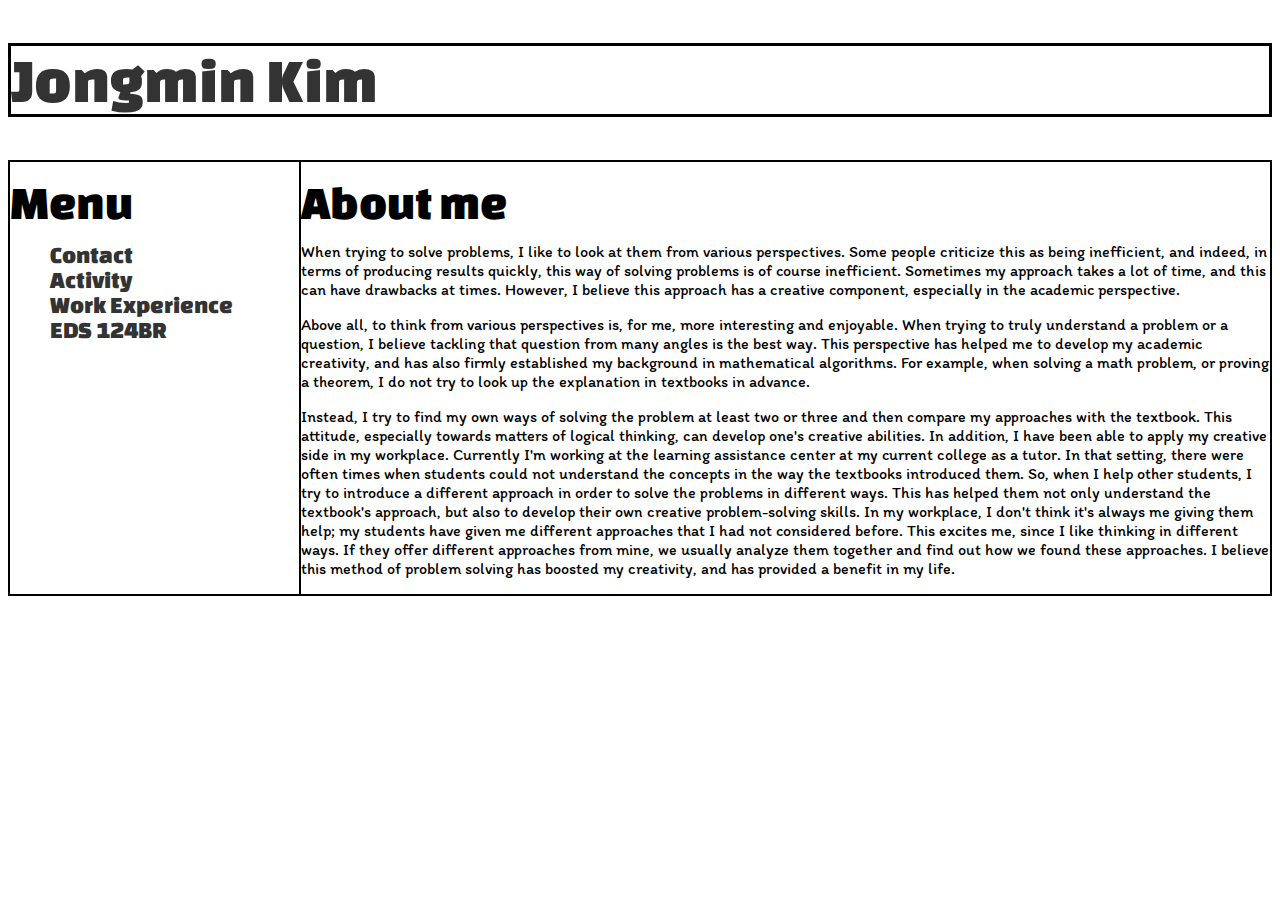
<file: index.html>
<!DOCTYPE html>
<html>
    <head>
        <meta charset="utf-8">
        <link href="https://fonts.googleapis.com/css?family=Changa+One|Itim&display=swap" rel="stylesheet">
        <link rel="stylesheet" type="text/css" href="css/style.css">
    </head>

    <body>
    <h1><a href="index.html" title="Home">Jongmin Kim</a></h1>
    <div id="grid">
        <div id="menu">
            <h2>Menu</h2>
             <ul>
                 <a href="contact.html"><li>Contact</li></a>
                 <a href="activity.html"><li>Activity</li></a>
                 <a href="WE.html"><li>Work Experience</li></a>
                 <a href="teaching.html"><li>EDS 124BR</li></a>
             </ul>
        </div>
        <div id="introduce">
            <h2>About me</h2>    
        <p>When trying to solve problems, I like to look at them from various perspectives. Some people criticize this as being inefficient, and indeed, in terms of producing results quickly, this way of solving problems is of course inefficient. Sometimes my approach takes a lot of time, and this can have drawbacks at times. However, I believe this approach has a creative component, especially in the academic perspective.</p>
        <p>Above all, to think from various perspectives is, for me, more interesting and enjoyable. When trying to truly understand a problem or a question, I believe tackling that question from many angles is the best way. This perspective has helped me to develop my academic creativity, and has also firmly established my background in mathematical algorithms. For example, when solving a math problem, or proving a theorem, I do not try to look up the explanation in textbooks in advance.</p>
        <p>Instead, I try to find my own ways of solving the problem at least two or three and then compare my approaches with the textbook. This attitude, especially towards matters of logical thinking, can develop one's creative abilities. In addition, I have been able to apply my creative side in my workplace. Currently I'm working at the learning assistance center at my current college as a tutor. In that setting, there were often times when students could not understand the concepts in the way the textbooks introduced them. So, when I help other students, I try to introduce a different approach in order to solve the problems in different ways. This has helped them not only understand the textbook's approach, but also to develop their own creative problem-solving skills. In my workplace, I don't think it's always me giving them help; my students have given me different approaches that I had not considered before. This excites me, since I like thinking in different ways. If they offer different approaches from mine, we usually analyze them together and find out how we found these approaches. I believe this method of problem solving has boosted my creativity, and has provided a benefit in my life.</p>    
        </div>
    </div>    
    </body> 
</html>
</file>
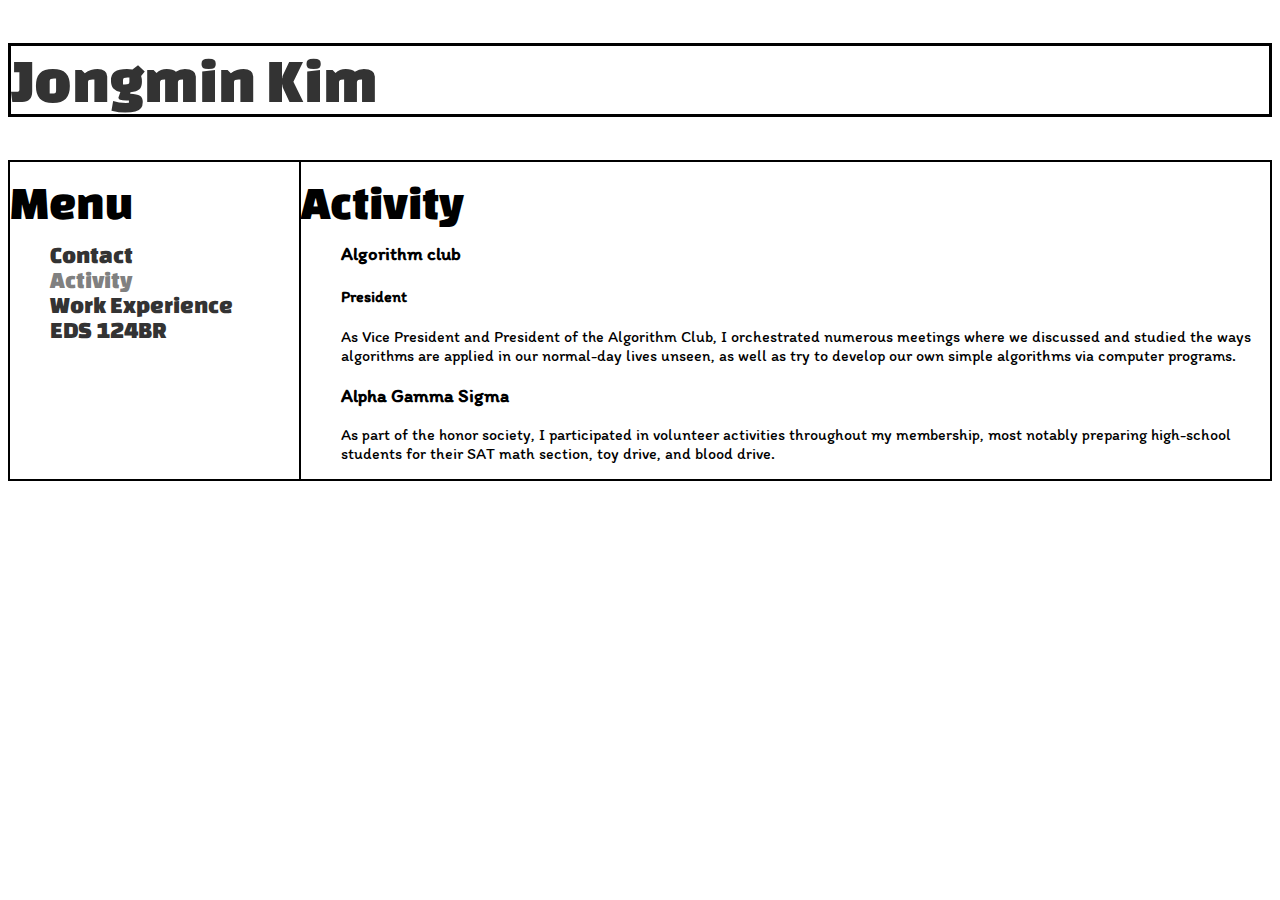
<file: activity.html>
<!DOCTYPE html>
<html>
<head>
    <meta charset="utf-8">
    <link href="https://fonts.googleapis.com/css?family=Changa+One|Itim&display=swap" rel="stylesheet">
    <title>Activity</title>
    <link rel="stylesheet" type="text/css" href="css/style.css">
</head>    
<Body>
   <h1><a href="index.html" title="Home">Jongmin Kim</a></h1></div>
   
    <div id="grid">
        <div id="menu">
            <h2>Menu</h2>
                <ul>
                    <a href="contact.html"><li>Contact</li></a>
                    <a href="activity.html"><li style="color:gray;">Activity</li></a>
                    <a href="WE.html"><li>Work Experience</li></a>
                    <a href="teaching.html"><li>EDS 124BR</li></a>
                </ul>
        </div>
        <div id="activity">
            <h2>Activity</h2>
                <ul>
                    <li><h3>Algorithm club</h3></li>
                        <h4>President</h4>
                        <p class="content">As Vice President and President of the Algorithm Club, I orchestrated numerous meetings where we discussed and studied the ways algorithms are applied in our normal-day lives unseen, as well as try to develop our own simple algorithms via computer programs.</p>
                     <li><h3>Alpha Gamma Sigma</h3></li>
                        <p class="content">As part of the honor society, I participated in volunteer activities throughout my membership, most notably preparing high-school students for their SAT math section, toy drive, and blood drive.</p>
                </ul>
        </div>
    </div>
</Body>
</html>
</file>
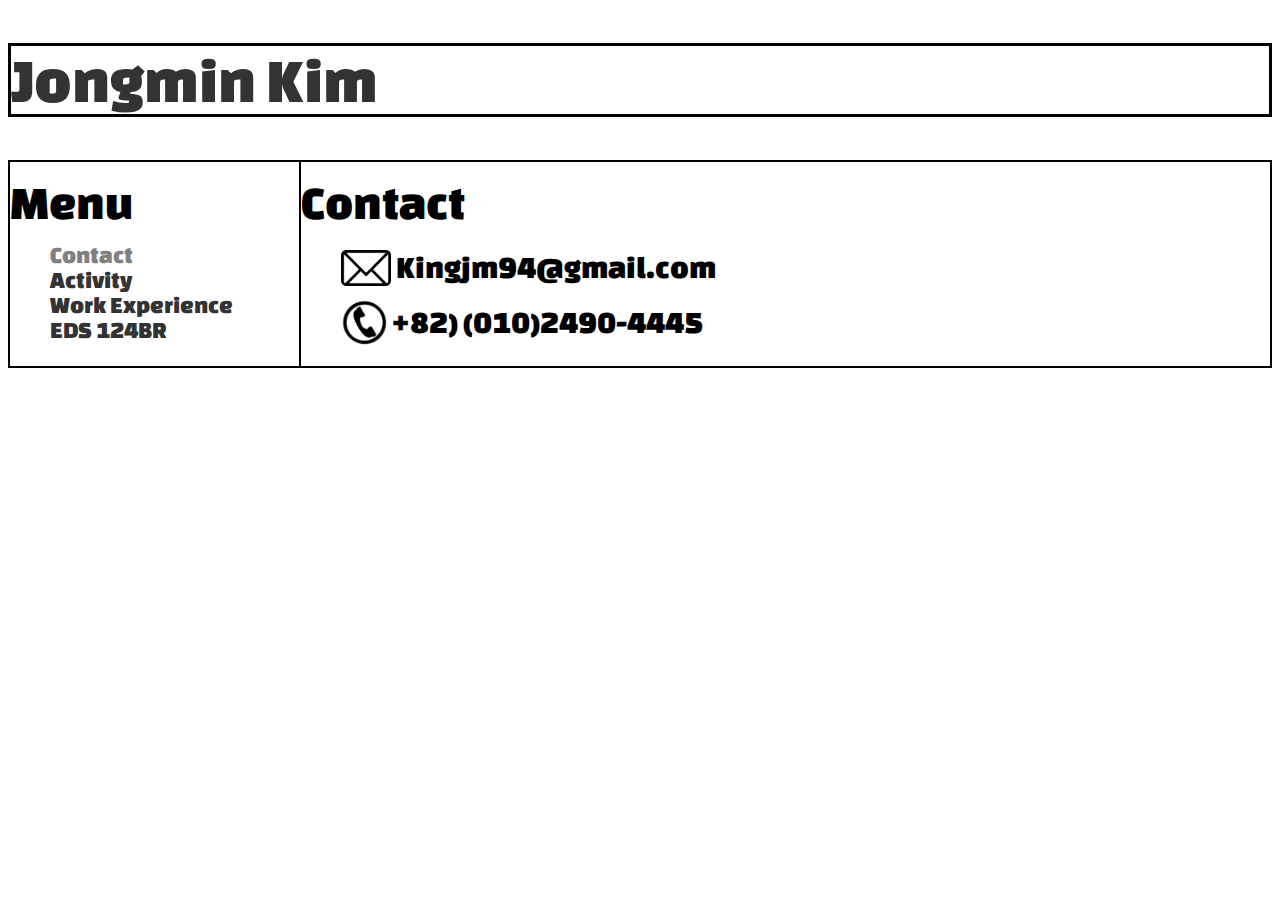
<file: contact.html>
<!DOCTYPE html>
<html>
    <head>
        <meta charset="utf-8">
        <link href="https://fonts.googleapis.com/css?family=Changa+One|Itim&display=swap" rel="stylesheet">
        <title>contact</title>
        <link rel="stylesheet" href="css/style.css">
    </head>   

    <body>
    <h1><a href="index.html" title="Home">Jongmin Kim</a></h1>
    <div id="grid">
    
        <div id="menu">
            <h2>Menu</h2>
             <ul>
                 <a href="contact.html"><li style="color:gray;">Contact</li></a>
                 <a href="activity.html"><li>Activity</li></a>
                 <a href="WE.html"><li>Work Experience</li></a>
                 <a href="teaching.html"><li>EDS 124BR</li></a>
             </ul>
        </div>
    
        <div id="contact">
            <h2>Contact</h2>    
            <ul>
                <li><img class="icon"; src="./img/emailicon.png";>  Kingjm94@gmail.com</li>
                <li><img class="icon"; src="./img/cellphoneicon.jpg"; style="top:15px";>+82) (010)2490-4445 </li>
            </ul>
        </div>

    </div> 
</body></html>
</file>
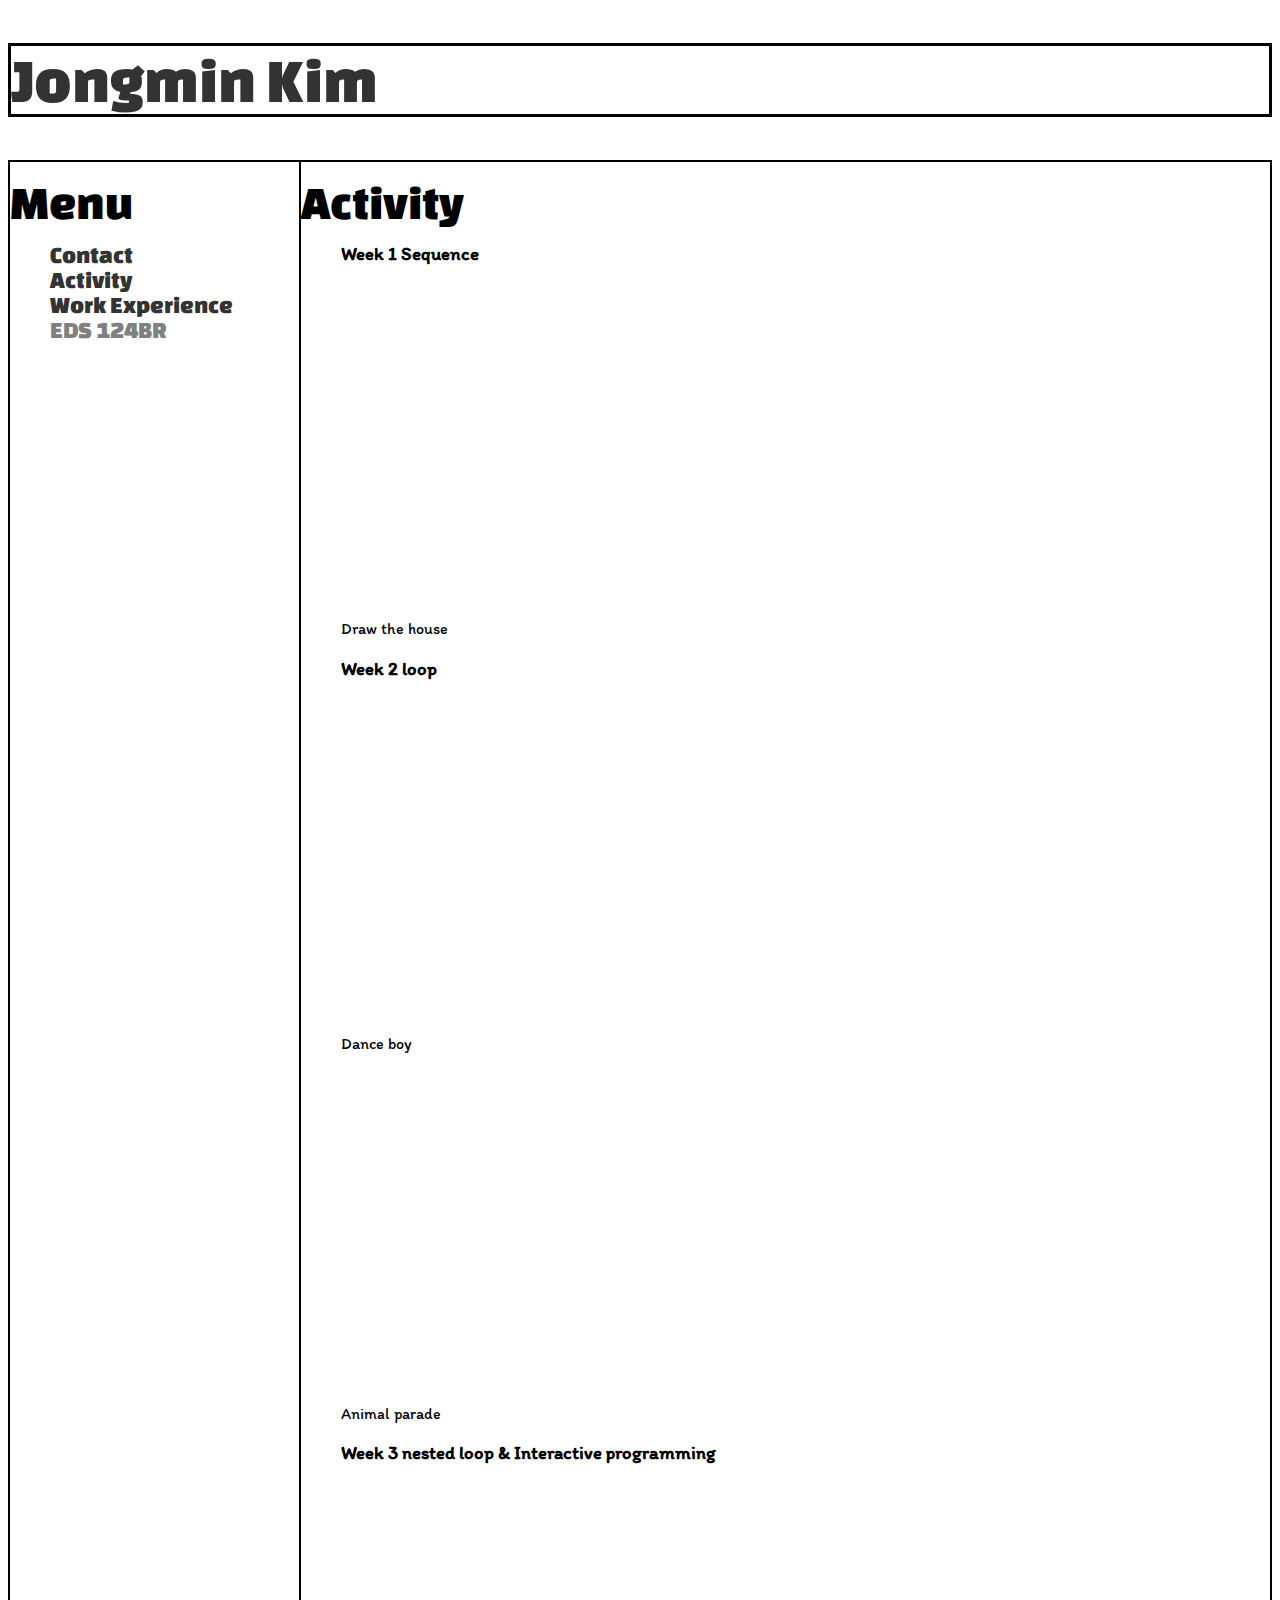
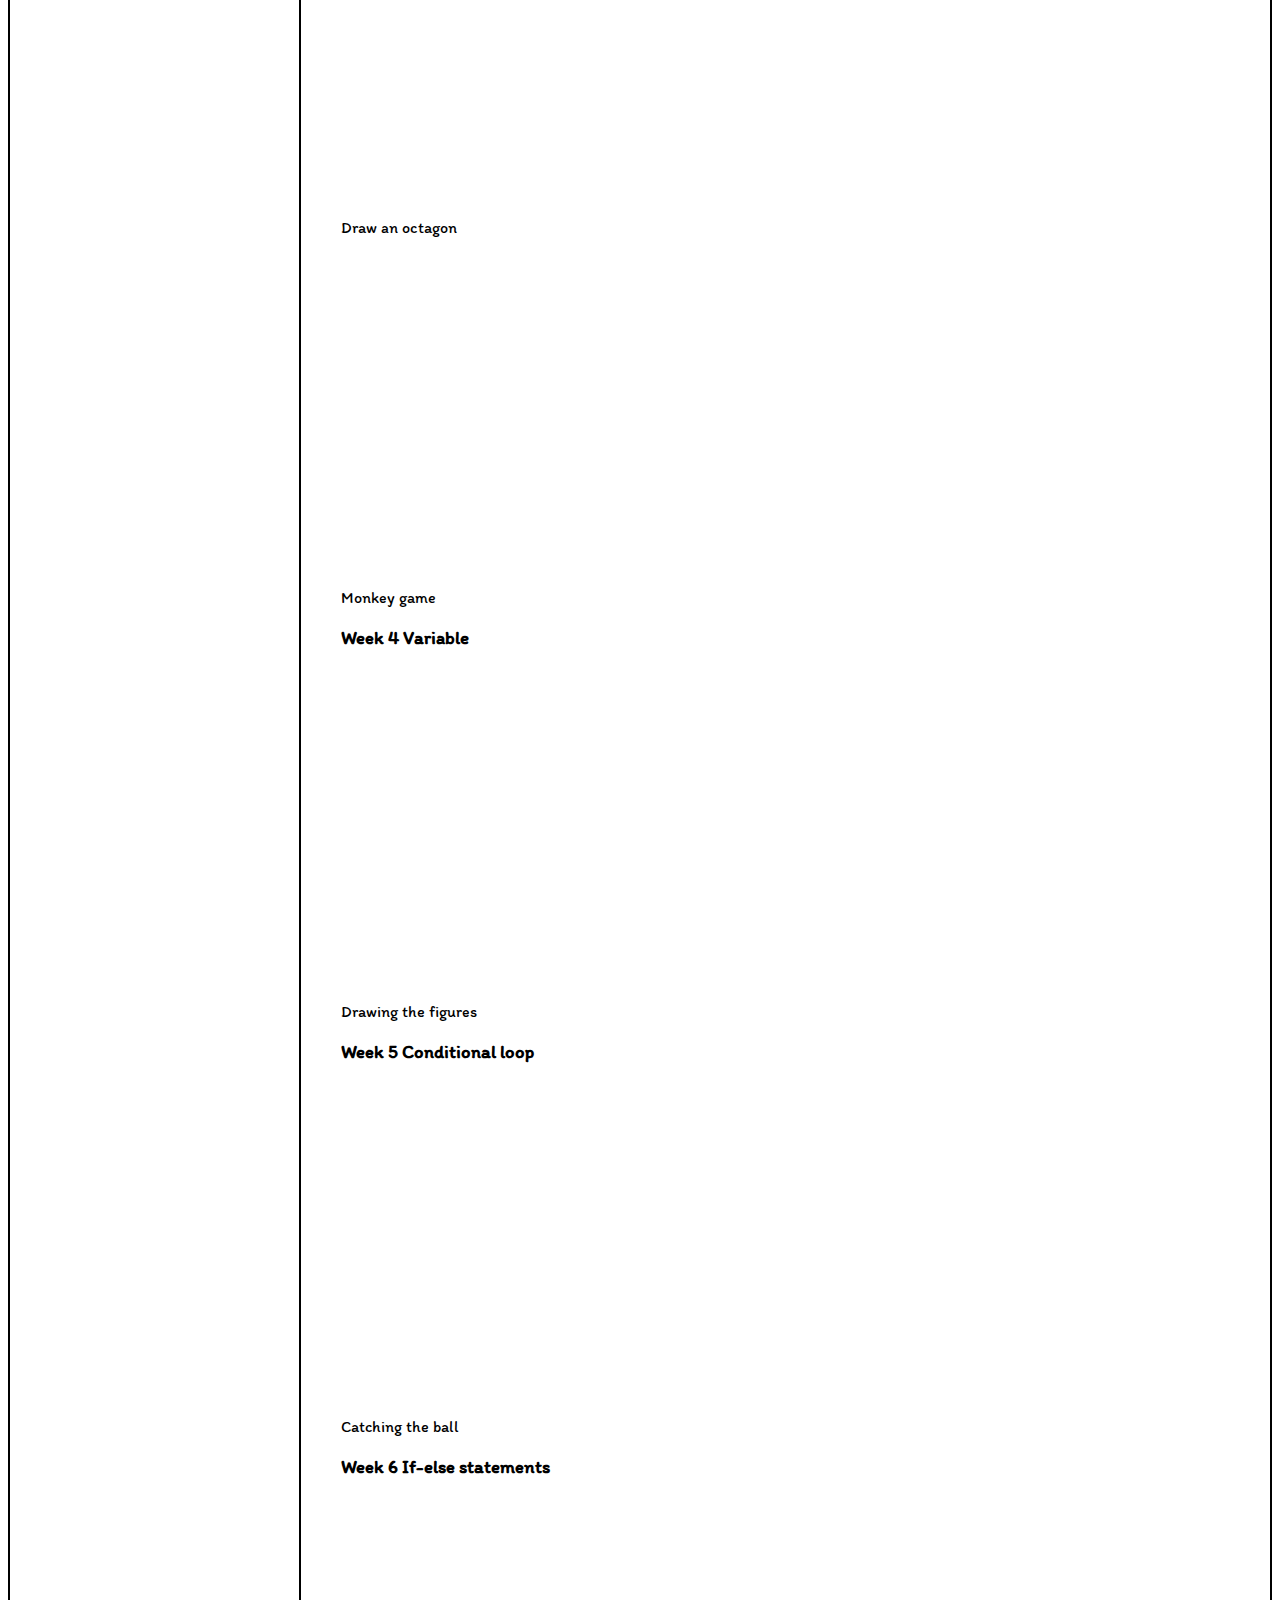
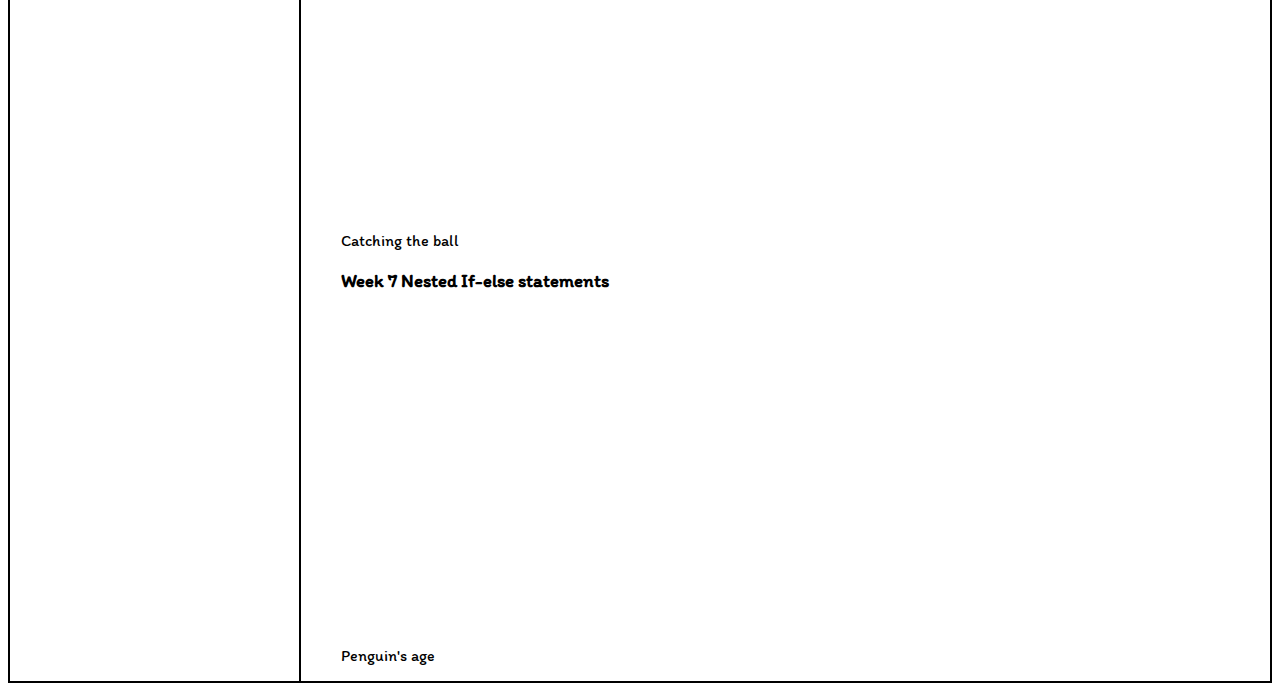
<file: teaching.html>
<!DOCTYPE html>
<html>
<head>
    <meta charset="utf-8">
    <link href="https://fonts.googleapis.com/css?family=Changa+One|Itim&display=swap" rel="stylesheet">
    <title>Teaching</title>
    <link rel="stylesheet" href="css/style.css">
</head>    
<body>
    <h1><a href="index.html" title="Home">Jongmin Kim</a></h1></div>
   
    <div id="grid">
        <div id="menu">
            <h2>Menu</h2>
                <ul>
                    <a href="contact.html"><li>Contact</li></a>
                    <a href="activity.html"><li>Activity</li></a>
                    <a href="WE.html"><li>Work Experience</li></a>
                    <a href="teaching.html"><li style="color:gray;">EDS 124BR</li></a>
                </ul>
        </div>
        <div id="activity">
            <h2>Activity</h2>
                <ul>
                    <li><h3>Week 1 Sequence</h3></li>
                    <iframe width="560" height="315" src="https://www.youtube.com/embed/QvTeGXOReHQ" title="YouTube video player" frameborder="0" allow="accelerometer; autoplay; clipboard-write; encrypted-media; gyroscope; picture-in-picture" allowfullscreen></iframe>
                        <p class="content">Draw the house</p>
                     <li><h3>Week 2 loop</h3></li>
                    <iframe width="560" height="315" src="https://www.youtube.com/embed/8dHXR_sgyu0" title="YouTube video player" frameborder="0" allow="accelerometer; autoplay; clipboard-write; encrypted-media; gyroscope; picture-in-picture" allowfullscreen></iframe>
                        <p class="content">Dance boy</p>
                    <iframe width="560" height="315" src="https://www.youtube.com/embed/jH0GvT1gYc0" title="YouTube video player" frameborder="0" allow="accelerometer; autoplay; clipboard-write; encrypted-media; gyroscope; picture-in-picture" allowfullscreen></iframe>
                        <p class="content">Animal parade</p>
                    <li><h3>Week 3 nested loop & Interactive programming</h3></li>
                    <iframe width="560" height="315" src="https://www.youtube.com/embed/0HpLFJnwjXU" title="YouTube video player" frameborder="0" allow="accelerometer; autoplay; clipboard-write; encrypted-media; gyroscope; picture-in-picture" allowfullscreen></iframe>
                        <p class="content">Draw an octagon</p>
                    <iframe width="560" height="315" src="https://www.youtube.com/embed/ntk4H1DbOG0" title="YouTube video player" frameborder="0" allow="accelerometer; autoplay; clipboard-write; encrypted-media; gyroscope; picture-in-picture" allowfullscreen></iframe>
                        <p class="content">Monkey game</p>
                    <li><h3>Week 4 Variable</h3></li> 
                    <iframe width="560" height="315" src="https://www.youtube.com/embed/Mx-wJeYDtwY" title="YouTube video player" frameborder="0" allow="accelerometer; autoplay; clipboard-write; encrypted-media; gyroscope; picture-in-picture" allowfullscreen></iframe>  
                        <p class="content">Drawing the figures</p>
                    <li><h3>Week 5 Conditional loop</h3></li> 
                    <iframe width="560" height="315" src="https://www.youtube.com/embed/JH0Hu4vLChA" title="YouTube video player" frameborder="0" allow="accelerometer; autoplay; clipboard-write; encrypted-media; gyroscope; picture-in-picture" allowfullscreen></iframe>
                        <p class="content">Catching the ball</p>
                    <li><h3>Week 6 If-else statements</h3/</li>
                    <iframe width="560" height="315" src="https://www.youtube.com/embed/ueSv-HGbI5o" title="YouTube video player" frameborder="0" allow="accelerometer; autoplay; clipboard-write; encrypted-media; gyroscope; picture-in-picture" allowfullscreen></iframe>
                        <p class="content">Catching the ball</p>
                    <li><h3>Week 7 Nested If-else statements</h3></li> 
                    <iframe width="560" height="315" src="https://www.youtube.com/embed/bOkWWlkRmbg" title="YouTube video player" frameborder="0" allow="accelerometer; autoplay; clipboard-write; encrypted-media; gyroscope; picture-in-picture" allowfullscreen></iframe>
                        <p class="content">Penguin's age</p>
                </ul>
        </div>
    </div>
    
</body>
</file>
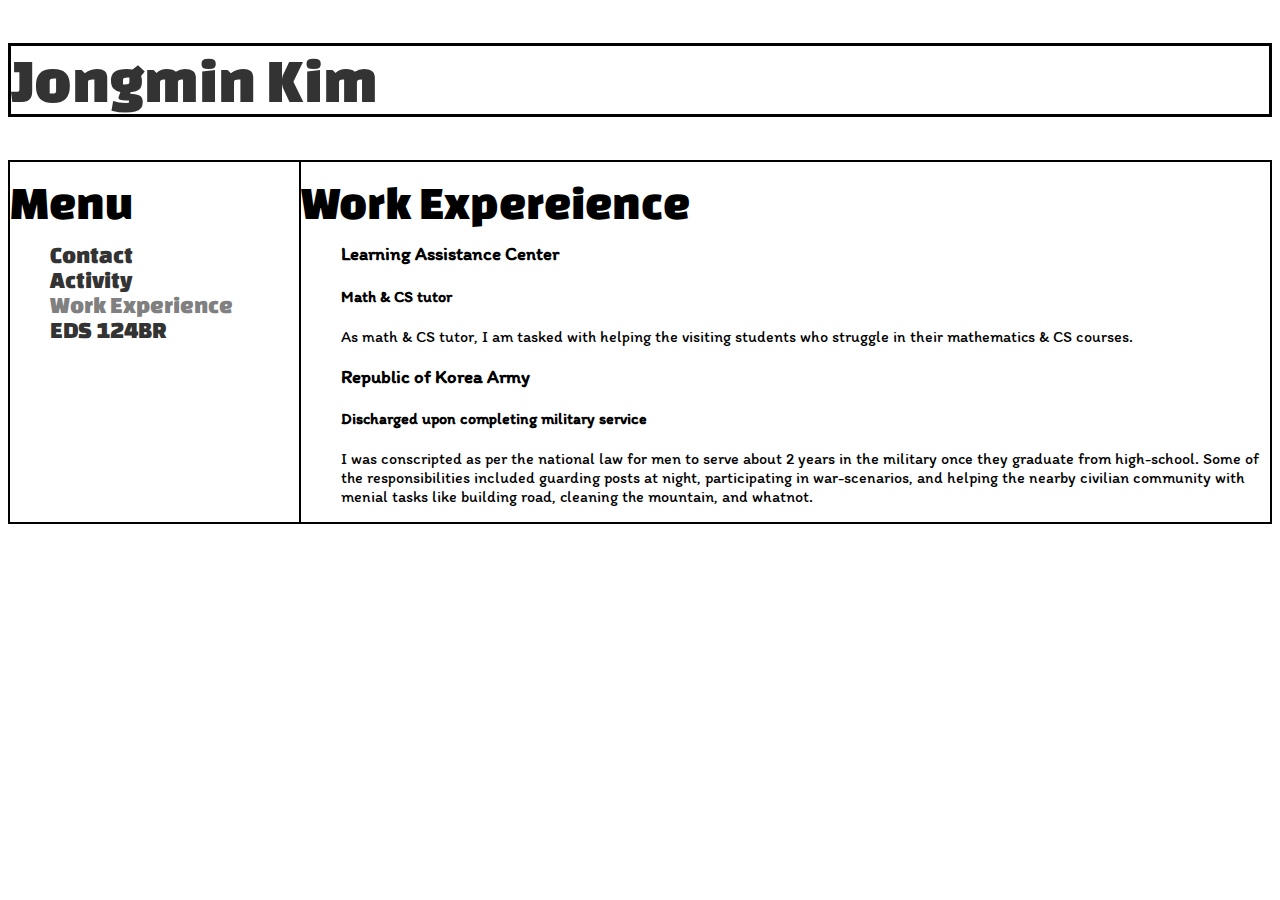
<file: WE.html>
<!DOCTYPE html>
<html>
<head>
    <meta charset="utf-8">
    <link href="https://fonts.googleapis.com/css?family=Changa+One|Itim&display=swap" rel="stylesheet">
    <title>Work Experience</title>
    <link rel="stylesheet" href="css/style.css">
</head>    

<Body>
   <h1><a href="index.html"; title="Home"; :link="text-decoration: none;">Jongmin Kim</a></h1></div>
   <div id="grid">
   <div id="menu">
       <h2>Menu</h2>
        <ul>
            <a href="contact.html"><li>Contact</li></a>
            <a href="activity.html"><li>Activity</li></a>
            <a href="WE.html"><li style="color:gray">Work Experience</li></a>
            <a href="teaching.html"><li>EDS 124BR</li></a>
        </ul>
   </div>
    <div id="WE">
    <h2>Work Expereience</h2>
        <ul>
            <li><h3>Learning Assistance Center</h3></li>
                <h4>Math & CS tutor</h4>
                    <p class="content">As math & CS tutor, I am tasked with helping the visiting students who struggle in their mathematics & CS courses.</p>      
            <li><h3>Republic of Korea Army</h3></li>
                <h4>Discharged upon completing military service</h4>
                    <p class="content">I was conscripted as per the national law for men to serve about 2 years in the military once they graduate from high-school. Some of the responsibilities included guarding posts at night, participating in war-scenarios, and helping the nearby civilian community with menial tasks like building road, cleaning the mountain, and whatnot.
                    </p>            
        </ul>
    </div>
    </div>
</Body>
</html>
</file>
<file: css/style.css>
<style>
/*??첫줄작동안됨*/h1{font:lighter 4rem 'changa one', cursive; border:solid;}
    h1{font:lighter 4rem 'changa one', cursive; border:solid;}
    h2{font:lighter 3rem/1px 'changa one', cursive;}
    h3,h4{font-family:'itim', cursive; font-weight:bold;}
    li {list-style-type: none;}
    a:link{text-decoration: none; color: #333333}
    a:visited{text-decoration: none; color: #333333}
    a:hover{text-decoration: none; color:gray;}
    a:active{text-decoration: none; color:gray;}
    div{border:1px solid; box-sizing:border-box}
    #menu{font:lighter 1.5rem 'changa one', cursive;}
    .icon{width:50px; position:relative; top:8px;}
    #contact li{font:lighter 2rem 'changa one', cursive;}
    #grid{display:grid; grid-template-columns:0.3fr 1fr;}
    p{font-family:'itim', cursive;}
</style>
</file>
